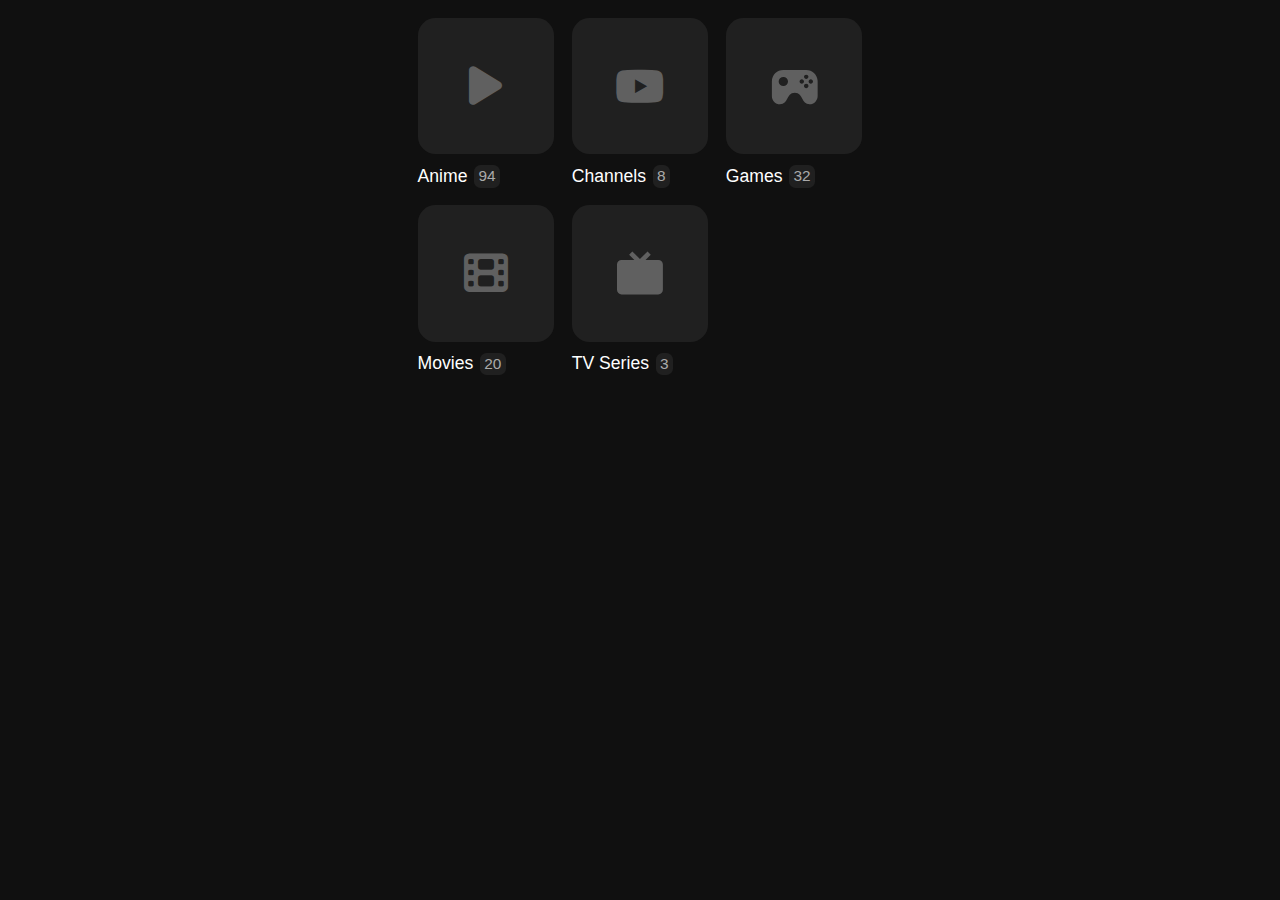
<file: index.html>
<!DOCTYPE html>
<html lang="en">
<head>
  <meta charset="UTF-8">
  <meta name="viewport" content="width=device-width, initial-scale=1.0">
  <link rel="stylesheet" href="https://cdnjs.cloudflare.com/ajax/libs/font-awesome/6.6.0/css/all.min.css">
  <link rel="stylesheet" href="https://unpkg.com/boxicons@2.1.4/css/boxicons.min.css">
  <link rel="stylesheet" href="files/style.css">
  <title>List</title>
</head>
<body>
  <section id="list">
    <a class="list" href="anime.html">
      <i class="fas fa-play"></i>
      <p>Anime<span class="anime-count"></span></p>
    </a>
    <a class="list" href="channels.html">
      <i class="fab fa-youtube"></i>
      <p>Channels<span class="channel-count"></span></p>
    </a>
    <a class="list" href="games.html">
      <i class="bx bxs-joystick"></i>
      <p>Games<span class="game-count"></span></p>
    </a>
    <a class="list" href="movies.html">
      <i class="fas fa-film"></i>
      <p>Movies<span class="movie-count"></span></p>
    </a>
    <a class="list" href="tv-series.html">
      <i class="bx bxs-tv"></i>
      <p>TV Series<span class="tv-count"></span></p>
    </a>
  </section>
  <script src="files/count.js"></script>
</body>
</html>
</file>
<file: files/style.css>
html {
  scrollbar-width: none;
  background: #101010;
  font-size: 10px;
}

::-webkit-scrollbar {
  display: none;
}

body {
  display: flex;
  flex-direction: column;
  align-items: center;
}

section {
  width: 100%;
  max-width: 480px;
  padding: 1.6rem;
}

#list {
  display: grid;
  grid-template-columns: repeat(3, 1fr);
  gap: 1.6rem;
}

.list > i {
  display: grid;
  place-items: center;
  width: 100%;
  aspect-ratio: 1 / 1;
  color: #606060;
  background: #202020;
  border-radius: 1.6rem;
  font-size: 4rem;
}

.list > .bx {
  font-size: 5rem;
}

.list > p {
  display: flex;
  align-items: center;
  color: #fff;
  margin-top: 1rem;
  font: 400 1.6rem Arial, sans-serif;
}

.list > p > span {
  color: #aaa;
  margin-left: 0.6rem;
  padding: 0.2rem 0.4rem;
  background: #202020;
  border-radius: 0.6rem;
  font: 400 1.4rem Arial, sans-serif;
}

.this {
  display: grid;
  grid-template-columns: repeat(3, 1fr);
  gap: 1.6rem;
}

.this > a {
  min-width: 0;
  opacity: 0;
  transform: translateY(10px);
  animation: fade-in .6s forwards;
}

.cover {
  object-fit: cover;
  width: 100%;
  background: #202020;
  border-radius: 0.6rem;
  outline: 1px solid #FFFFFF20;
  outline-offset: -1px;
}

.anime > .cover {
  aspect-ratio: 46 / 65;
}

.movie > .cover, .game > .cover, .tv > .cover {
  aspect-ratio: 2 / 3;
}

.music > .cover, .channel > .cover {
  aspect-ratio: 1 / 1;
}

.title {
  display: -webkit-box;
  color: #fff;
  padding: 0.4rem 0 0;
  overflow: hidden;
  text-overflow: ellipsis;
  -webkit-box-orient: vertical;
  line-clamp: 2;
  -webkit-line-clamp: 2;
  font: 1.2rem Arial, sans-serif;
}

.release {
  color: #aaa;
  margin: 0.4rem 0 0;
  font: 1.2rem Arial, sans-serif;
}

.list:active, .this > a:active, button:active {
  scale: 0.96;
}

@keyframes fade-in {
  100% {
    opacity: 1;
    transform: none;
  }
}

a {
  text-decoration: none;
}

* {
  margin: 0;
  padding: 0;
  transition: 0.2s;
  user-select: none;
  box-sizing: border-box;
  -webkit-tap-highlight-color: transparent;
}

@media (max-width: 380px) {
  html {
    font-size: 9px;
  }
}

@media (max-width: 340px) {
  html {
    font-size: 8px;
  }
}

@media (min-width: 480px) {
  html {
    font-size: 11px;
  }
}
</file>
